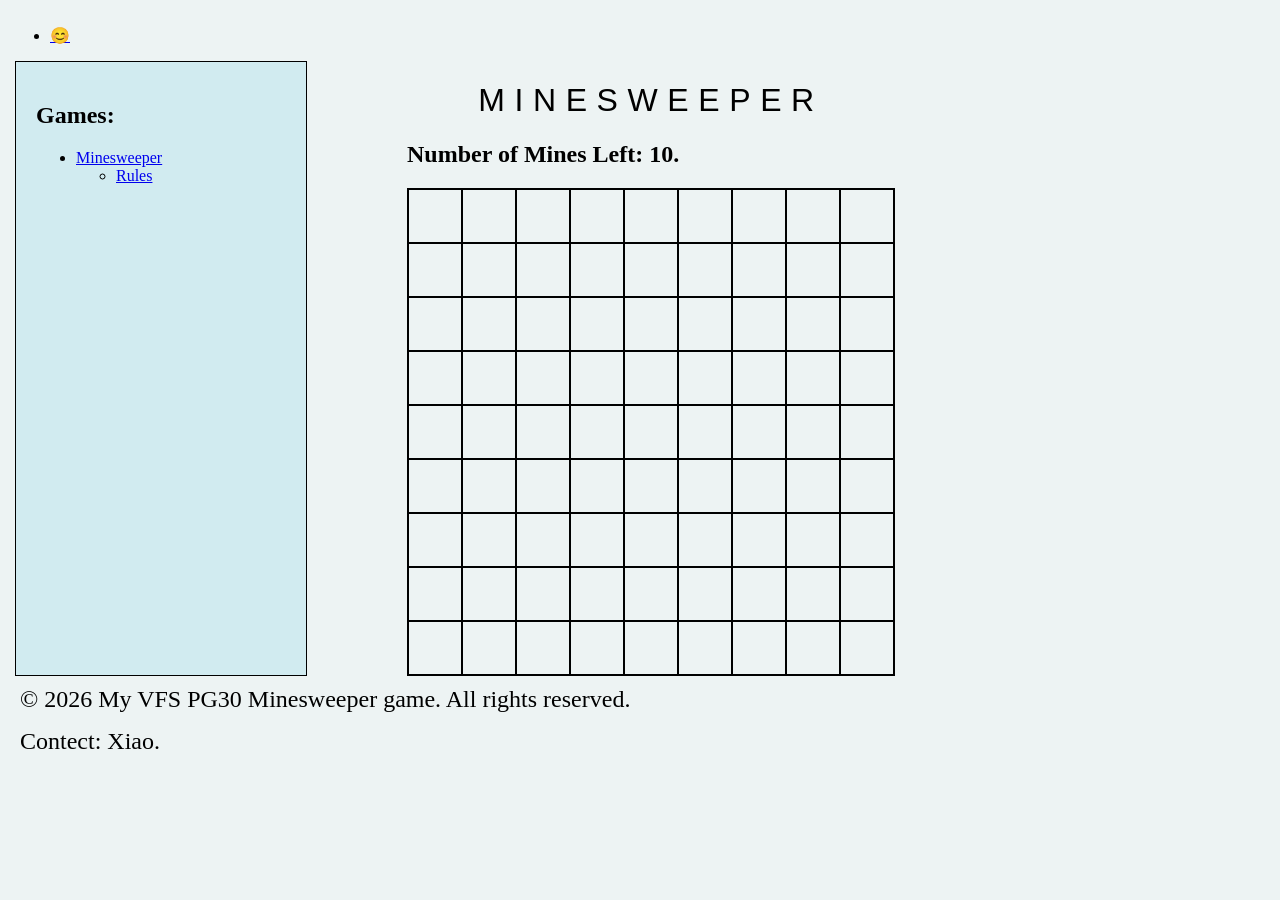
<file: index.html>
<!DOCTYPE html>
<html>

<head>
    <title>Games</title>
    <link rel="stylesheet" href="style.css" />
</head>

<body>
    <header>
        <nav>
            <ul>
                <li><a href="index.html">😊</a></li>
            </ul>
        </nav>
    </header>


    <main class="flex-container">
        <aside>
            <h2>Games:</h2>
            <ul>
                <li><a href="index.html">Minesweeper</a></li>
                <ul>
                    <li><a href="MinesweeperRules.html">Rules</a></li>

                </ul>
            </ul>
        </aside>
        <div>
            <h1 class="gamename">Minesweeper</h1>
            <div id="game-container">
                <p>This should not show if the game have rendered.</p>

            </div>


        </div>
    </main>
    <footer>
        <p>&copy; 2026 My VFS PG30 Minesweeper game. All rights reserved.</p>
        <p>Contect: Xiao.</p>
    </footer>
    <script type="module" src = "main.js"></script>
</body>

</html>
</file>
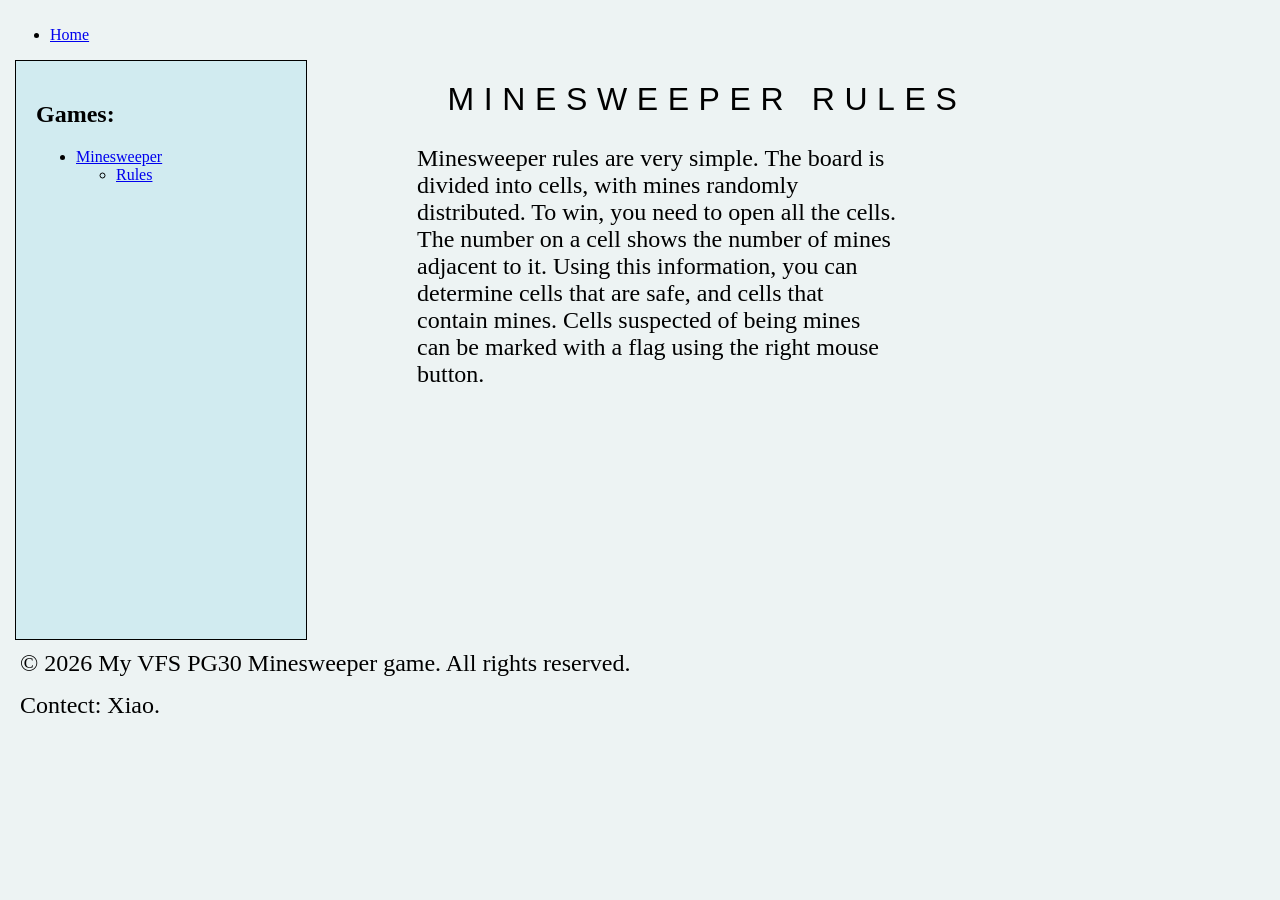
<file: MinesweeperRules.html>
<!DOCTYPE html>
<html>
    <head>
        <title>Games</title>
        <link rel="stylesheet" href="style.css"/>
    </head>
    <body>
        <header>
            <nav>
                <ul>
		            <li><a href="index.html">Home</a></li>
		        </ul>
            </nav>
        </header>
        
        
        <main class="flex-container">
            <aside>
                <h2>Games:</h2>
                <ul>
		        <li><a href="index.html">Minesweeper</a></li>
                    <ul>
		            <li><a href="MinesweeperRules.html">Rules</a></li>

		            </ul>
		        </ul>
            </aside>
            <div>
            <h1 class="gamename">Minesweeper Rules</h1>
            <div class="game-rules">
                <p>Minesweeper rules are very simple. The board is divided into cells, with mines randomly distributed. 
                    To win, you need to open all the cells. The number on a cell shows the number of mines adjacent to it. 
                    Using this information, you can determine cells that are safe, and cells that contain mines. 
                    Cells suspected of being mines can be marked with a flag using the right mouse button.</p>
            </div>
            
            </div>
        </main>
        <footer>
            <p>&copy; 2026 My VFS PG30 Minesweeper game. All rights reserved.</p>
            <p>Contect: Xiao.</p>
        </footer>


        
    </body>
</html>
</file>
<file: style.css>
body {
    background-color: rgb(237, 243, 243);
    padding: 5px;
    margin: 5px;
    max-width: 1500px;
}

p {
    color : black;
    padding: 5px;
    margin: 5px;
    width: 80%;
    font-size: 1.5rem;
}


aside {
    background-color: rgb(209, 235, 240);
    color : black;
    border: 1px solid black;
    padding: 20px;
    margin-left: 5px;
    margin-right: 100px;
    width: 250px;
    
}

img{
    padding: 0px;
    display: block;
    margin-left: auto;
    margin-right: 20%;
    width: 400px;
    height: 400px;
    object-fit: cover; 
    
}


.flex-container {
    display: flex;
}


h1.gamename{
  font-family: "Helvetica Neue", Helvetica, Arial, sans-serif;
  font-size: 2rem;
  font-weight: 300; 
  text-transform: uppercase;
  letter-spacing: 0.3em; 
  text-align: center;
}
.game-container{
    border: 1px solid black;
    width: 600px;
    height: 500px;
}
.game-rules{
    width: 600px;
    height: 500px;
}

.game-board {
    border-collapse: collapse;
    /* width: 300px;    */
}

    .game-board td {
        border: 2px solid black;
        width: 50px;
        height: 50px;
        text-align: center;
        font-size: 40px;
        
    }
</file>
